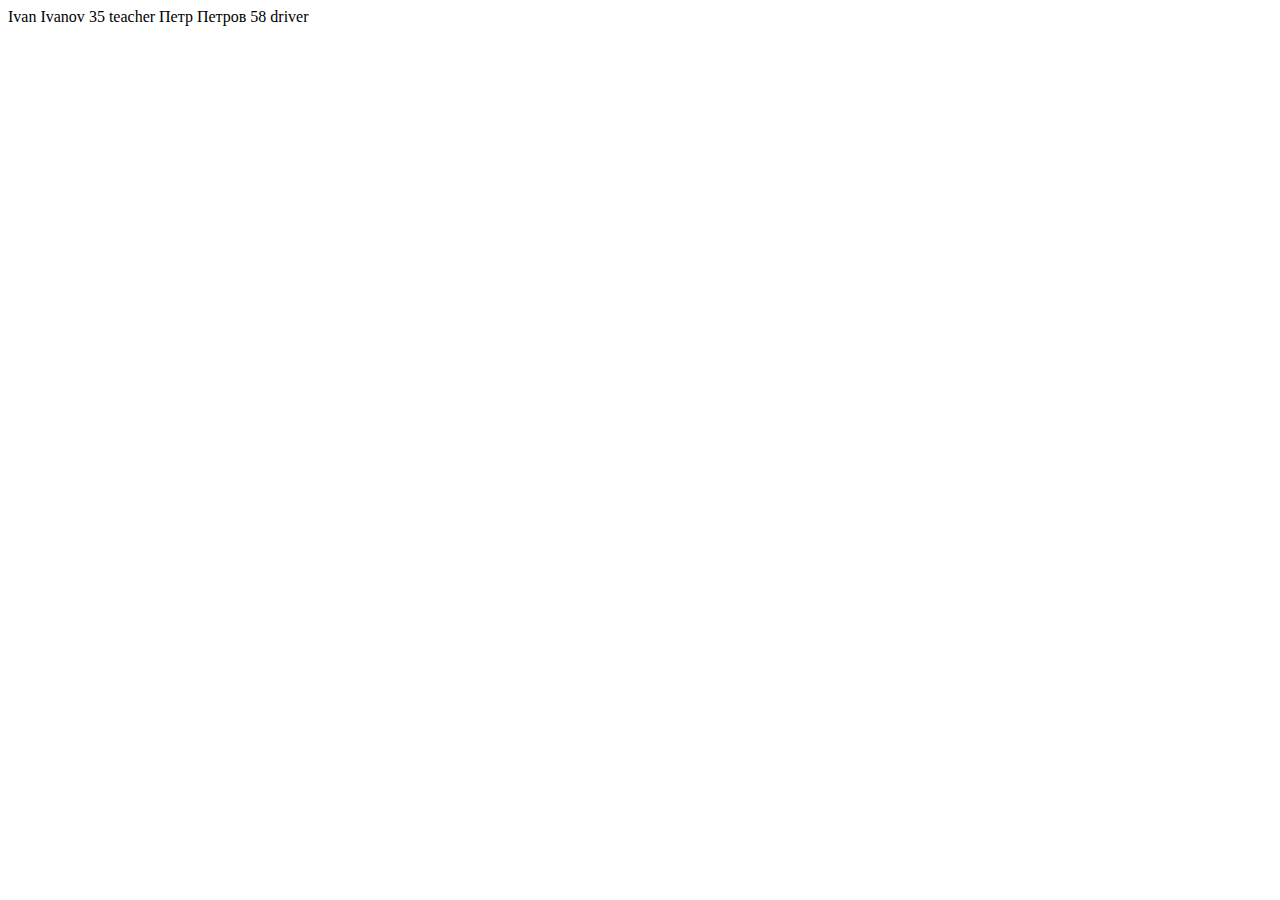
<file: index.html>
<!DOCTYPE html>
<html lang="en">
<head>
    <meta charset="UTF-8">
    <meta name="viewport" content="width=device-width, initial-scale=1.0">
    <title>Document</title>
</head>
<body>
    <list>
        <student>
          <name lang="en">
            <first>Ivan</first>
            <second>Ivanov</second>
          </name>
          <age>35</age>
          <prof>teacher</prof>
        </student>
        <student>
          <name lang="ru">
            <first>Петр</first>
            <second>Петров</second>
          </name>
          <age>58</age>
          <prof>driver</prof>
        </student>
      </list>
      <script src=""></script>
</body>
</html>
</file>
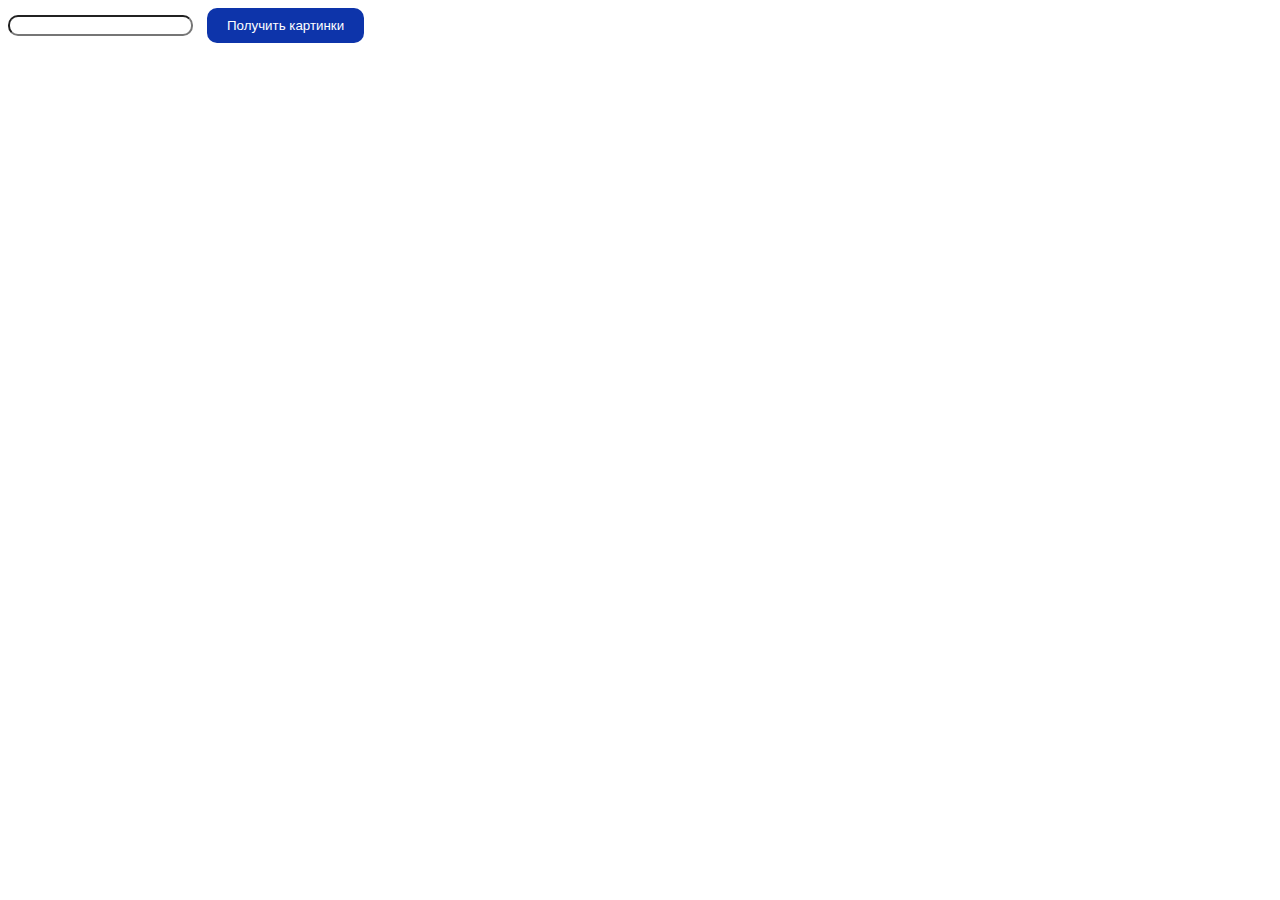
<file: задание_3/index_2.html>
<!DOCTYPE html>
<html lang="en">
<head>
    <meta charset="UTF-8">
    <meta name="viewport" content="width=device-width, initial-scale=1.0">
    <link rel="stylesheet" href="style.css">
    <script src="задание_3.js" defer></script>
    <title>Document</title>
</head>
<body>
    <input type="number" id="inputNumber">
    <button id="btn">Получить картинки</button>
    <div id="images"></div>
</body>
</html>
</file>
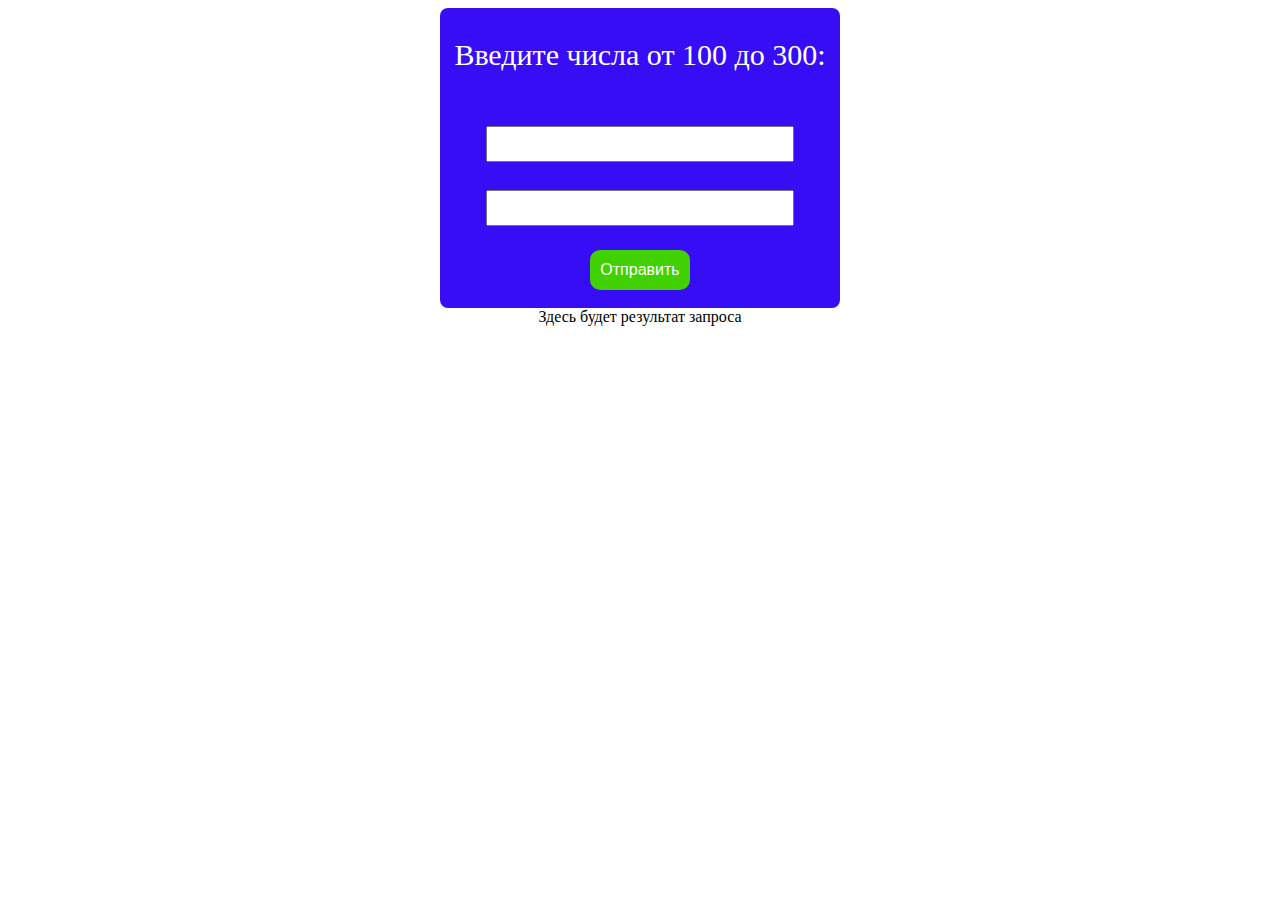
<file: задание_4/index_3.html>
<!DOCTYPE html>
<html>
<head>
  <meta charset="utf-8">
  <title>Приложение для загрузки изображения</title>
  <link rel="stylesheet" href="style.css">
  <script src="задание_4.js" defer></script>
</head>
<body>
  <div class="form-input">
    <p>Введите числa от 100 до 300:</p>
    <input class="input__1 input-area" type="number">
    <input class="input__2 input-area" type="number">
    <input class="btn button-submit" type="submit" value="Отправить">
</div>
<div class="error"></div>
<div class="result j-result">Здесь будет результат запроса</div>
</body>
</body>
</html>
</file>
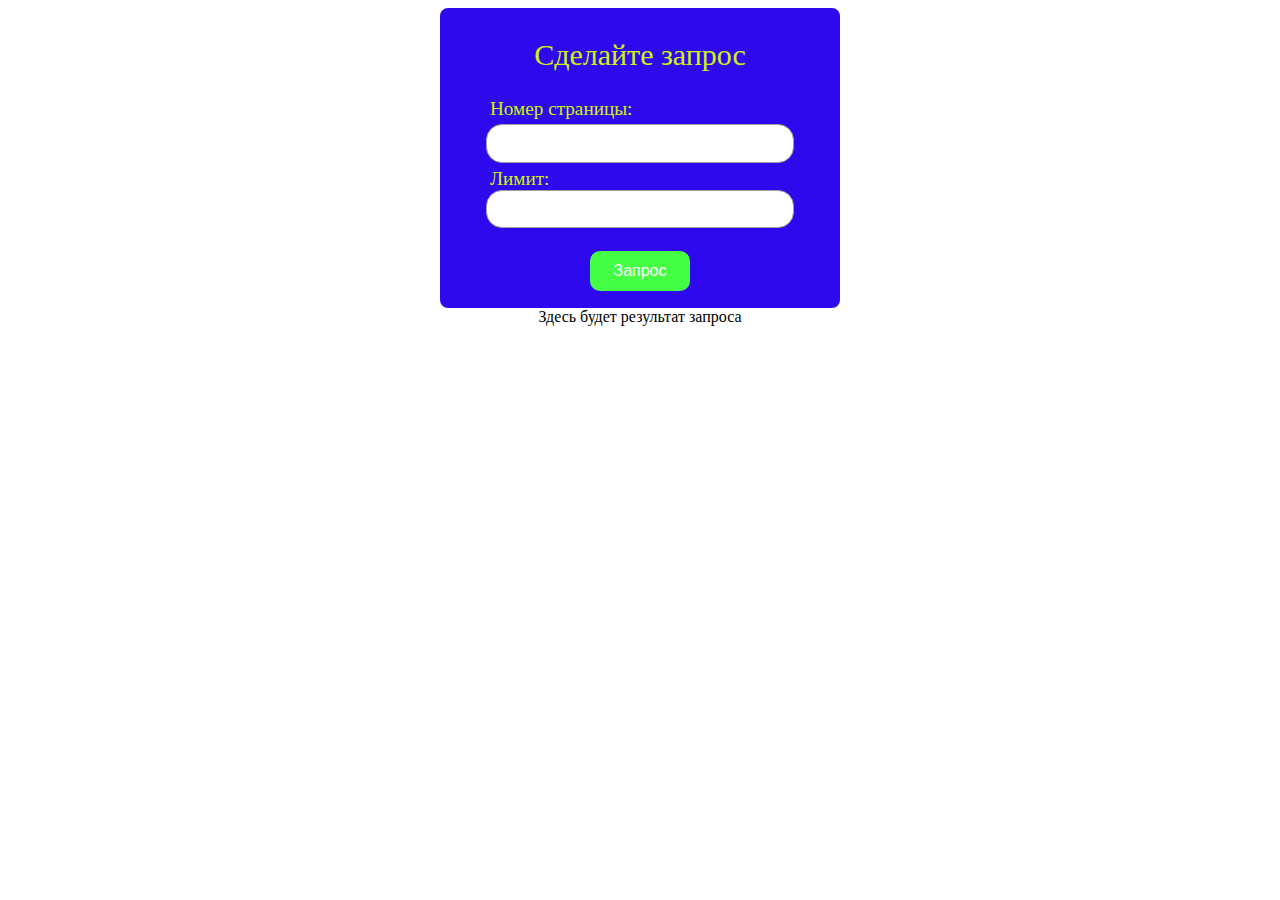
<file: задание_5/index_4.html>
<!DOCTYPE html>
<html>
<head>
  <meta charset="utf-8">
  <title>Получение картинок с помощью XMLHttpRequest</title>
  <link rel="stylesheet" href="style_1.css">
  <script src="задание_5.js" defer></script>
</head>
<body>
  <div class="form-input">
    <p>Сделайте запрос</p>
    <input class="input__1 input-area" type="number">
    <label class="label1">Номер страницы:</label>
    <input class="input__2 input-area" type="number">
    <label class="label2">Лимит:</label>
    <input class="btn button-submit" type="submit" value="Запрос">
</div>
<div class="error"></div>
<div class="result j-result">Здесь будет результат запроса</div>
</body>
</html>
</file>
<file: задание_3/style.css>
/* Стили для input */
input {
    margin-right: 10px;
    border-radius: 10px;
  }
  
  /* Стили для кнопки */
  button {
    padding: 10px 20px;
    background-color: rgb(13, 52, 170);
    color: #fff;
    border: none;
    border-radius: 10px;
    cursor: pointer;
  }
  
  button:hover {
    background-color: rgb(6, 66, 246);
    transition: all 0,3s;
  }
  /* Стили для контейнера с картинками */
  #images {
    margin-top: 20px;
    display: flex;
    flex-wrap: wrap;
  }
  
  /* Стили для картинок */
  #images img {
    width: 200px;
    height: 200px;
    object-fit: cover;
    margin-right: 10px;
    margin-bottom: 10px;
  }
</file>
<file: задание_4/style.css>
p {
    color: white;
}

.form-input {
    display: grid;
    width: 400px;
    height: 300px;
    border-radius: 8px;
    background-color: #370df6;
    margin: 0 auto;
  }
  
  .form-input p {
    text-align: center;
    font-size: 30px;
  }
  
  .j-result {
    justify-content: center;
    align-items: center;
    margin: 0 auto;
  }
  
  .btn:hover {
    cursor: pointer;
    transform: scale(1.3);
  }
  
  .input-area {
    align-items: center;
    justify-content: center;
    width: 300px;
    height: 30px;
    margin: 5px auto;
  }
  
  .button-submit {
    width: 100px;
    height: 40px;
    margin: 0 auto;
    background-color: #42d100;
    color: white;
    font-size: 16px;
    border-radius: 10px;
    border: #65ff47;
  }
  
  .active_error {
    width: 200px;
    height: 100px;
    border-radius: 8px;
    background-color: #d6000071;
    margin: 0 auto;
  }
  
  .card {
    width: 200px;
    margin: 20px;
  }
  
  .card-image {
    display: block;
  }
  
  .card p {
    margin: 0 auto;
    text-align: center;
    font-size: 30px;
  }
  
  .result {
    display: flex;
    flex-wrap: wrap;
    width: 500px;
  }
  
  .error_number {
    margin: 0 auto;
    display: block;
    justify-content: center;
    align-items: center;
    width: 500px;
    height: px;
    font-size: 30px;
  }
  
  .error_number p {
    text-align: center;
    background-color: #f80606;
    color: rgb(255, 255, 255);
    font-size: 25px;
    border-radius: 15px;
  }
</file>
<file: задание_5/style_1.css>
p {
  color: #cdf40a;;
}

.form-input {
  position: relative;
  display: grid;
  width: 400px;
  height: 300px;
  border-radius: 8px;
  background-color: #2f09ee;
  margin: 0 auto;
}

input {
  border: solid 1.5px #9e9e9e;
  border-radius: 1rem;
  background: white;
  padding: 0.2rem;
  font-size: 1.3rem;
  color: #000000;
  transition: 150ms cubic-bezier(0.4, 0, 0.2, 1);
}

.label1 {
  position: absolute;
  left: 50px;
  top: 85px;
  pointer-events: none;
  transform: translateY(0.3rem);
  transition: 150ms cubic-bezier(0.4, 0, 0.2, 1);
  font-size: 1.2rem;
  color: #cdf40a;
}
.label2 {
  position: absolute;
  left: 50px;
  top: 155px;
  pointer-events: none;
  transform: translateY(0.3rem);
  transition: 150ms cubic-bezier(0.4, 0, 0.2, 1);
  font-size: 1.2rem;
  color: #cdf40a;
}

.form-input p {
  text-align: center;
  font-size: 30px;
}

.j-result {
  justify-content: center;
  align-items: center;
  margin: 0 auto;
}

.btn:hover {
  cursor: pointer;
  transform: scale(1.3);
}

.input-area {
  align-items: center;
  justify-content: center;
  width: 300px;
  height: 30px;
  margin: 5px auto;
}

.button-submit {
  width: 100px;
  height: 40px;
  margin: 0 auto;
  background-color: #44ff44;
  color: white;
  font-size: 16px;
  border-radius: 10px;
  border: #288b00;
}

.active_error {
  width: 200px;
  height: 100px;
  border-radius: 8px;
  background-color: #d6000071;
  margin: 0 auto;
}

.card {
  width: auto;
  margin: 0 auto;
}

.card-image {
  display: flex;
  width: 500px;
  height: 250px;
  margin: 0 auto;
}

.card p {
  margin: 0 auto;
  text-align: center;
  font-size: 30px;
}

.result {
  display: flex;
  flex-wrap: wrap;
  width: 500px;
}

.error_number {
  margin: 0 auto;
  display: block;
  justify-content: center;
  align-items: center;
  width: auto;
  height: px;
  font-size: 30px;
}

.error_number p {
  text-align: center;
  background-color: #f80606;
  color: rgb(255, 255, 255);
  font-size: 25px;
  border-radius: 15px;
}
</file>
